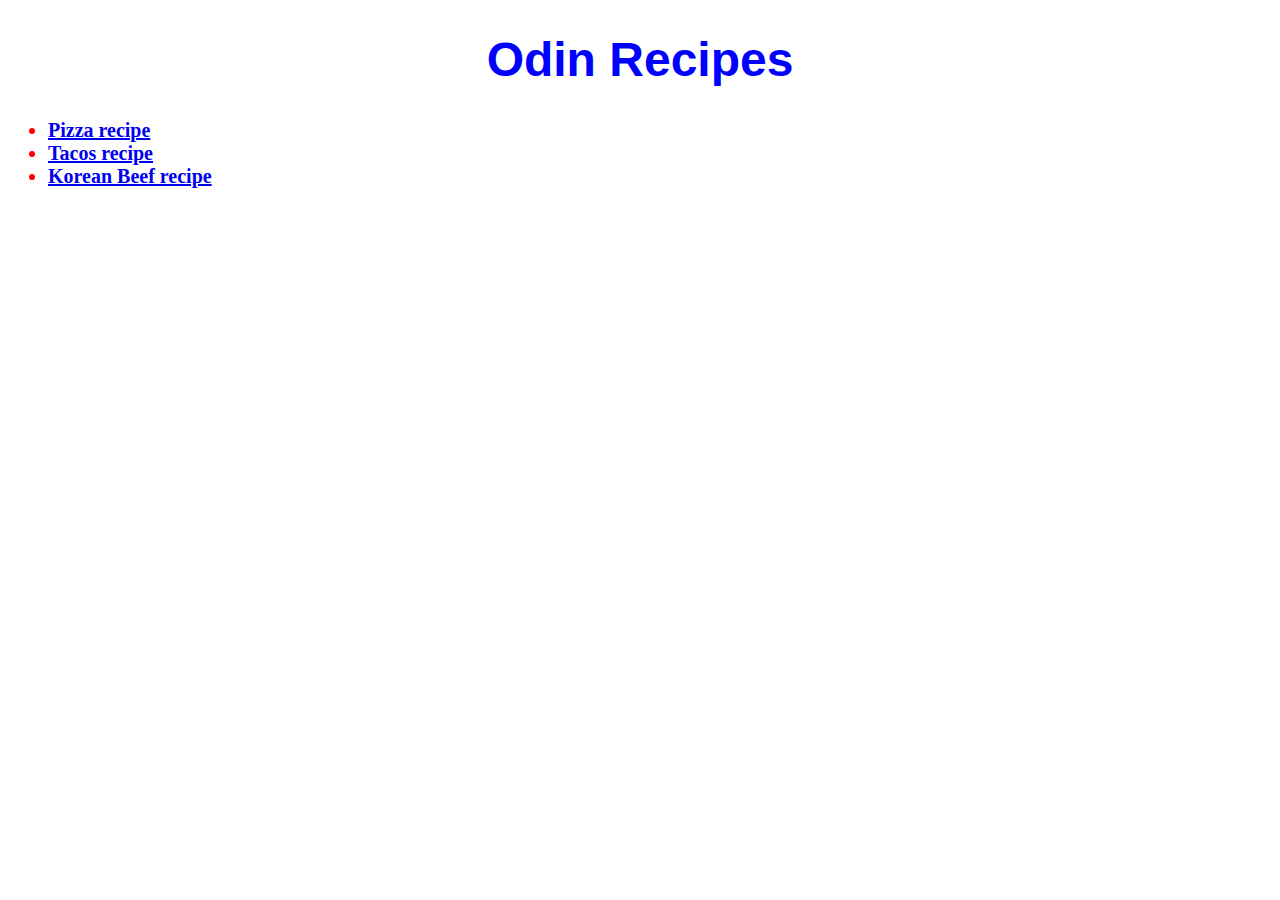
<file: src/index.html>
<!DOCTYPE html>
<html lang="en">
<head>
    <link rel="stylesheet" href="style.css">
    <meta charset="UTF-8">
    <meta name="viewport" content="width=device-width, initial-scale=1.0">
    <title>Odin Recipes</title>
</head>
<body>
   <h1 id="header" class="main-header">Odin Recipes</h1> 
   <ul class="recipe-list">
    <li><a href="pizza.html">Pizza recipe</a></li>
    <li><a href="tacos.html">Tacos recipe</a></li>
    <li><a href="korean-beef.html">Korean Beef recipe</a></li>
   </ul>
</body>
</html>
</file>
<file: src/style.css>
#header {
    text-align: center;
    font-size: 48px;
    font-family: "Lucida Handwriting", "Brush Script MT", sans-serif;
}

.recipe-list {
    font-size: 24px;
    font-weight: bold;
    color: red;
}

.pizza {
    color: red;
}

.main-header {
    color: blue;
}

img {
    display: block;
    margin-left: auto;
    margin-right: auto;
    width: 50%;
}

.taco {
    color: pink;
}

li {
    font-size: 20px;
}

.recipes {
    font-size: 32px;
}
</file>
